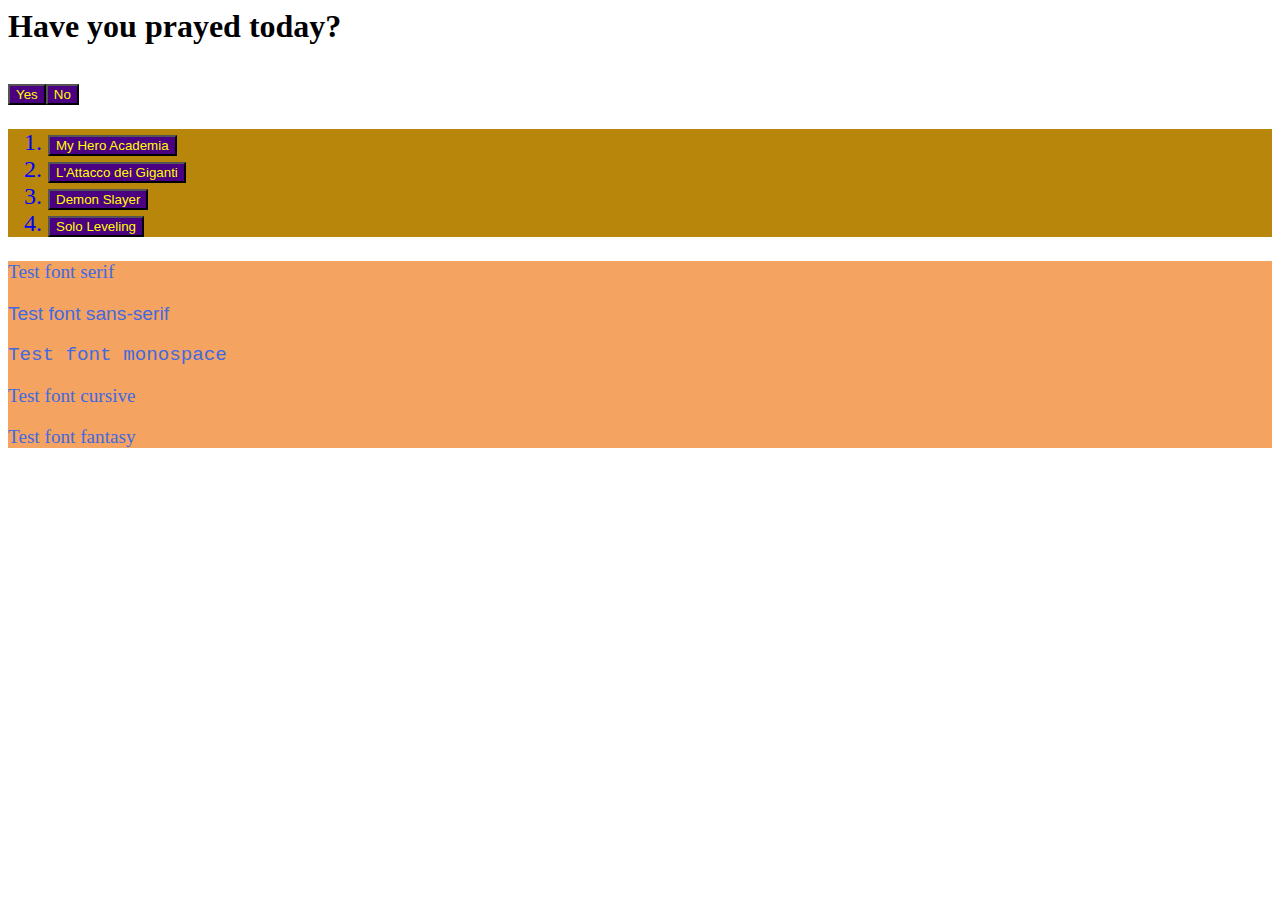
<file: index.html>
<html>
    <head>
        <title>Lista Manga</title>
        <link rel="stylesheet" href="style.css">
    </head>
    <body>
        <p><h1>Have you prayed today?</h1>
        <br><button class="input">Yes</button><button class="input">No</button></p>
        <div id="lista_link">
            <ol>
            <li><a href="https://w16.readheroacademia.com/"><button class="input">My Hero Academia</button></a></li>
            <li><a href="https://readshingekinokyojin.com/""><button class="input">L'Attacco dei Giganti</button></a></li>
            <li><a href="https://read-demonslayer-manga.com/"><button class="input">Demon Slayer</button></a></li>
            <li><a href="https://w1.sololeveling.net/"><button class="input">Solo Leveling</button></a></li>
            </ol>
        </div>
        <div id="test">
            <p class="serif">Test font serif</p>
            <p class="sansserif">Test font sans-serif</p>
            <p class="monospace">Test font monospace</p>
            <p class="cursive">Test font cursive</p>
            <p class="fantasy">Test font fantasy</p>
        </div>
    </body>
</html>
</file>
<file: style.css>
#lista_link {
    color: blue;
    font-size: 150%;
    background-color: darkgoldenrod;
}
.input {
    color: yellow;
    background-color: indigo;
}
p.serif {
    font-family: "Times New Roman", Times, serif;
}
p.sansserif {
    font-family: Helvetica, Arial, sans-serif;
}
p.monospace {
    font-family: "Courier New", Courier, monospace;
}
p.cursive {
    font-family: Florence, cursive;
}
p.fantasy {
    font-family: Blippo, fantasy;
}
#test {
    background-color: sandybrown;
    color: royalblue;
    font-size: 120%;
}
</file>
